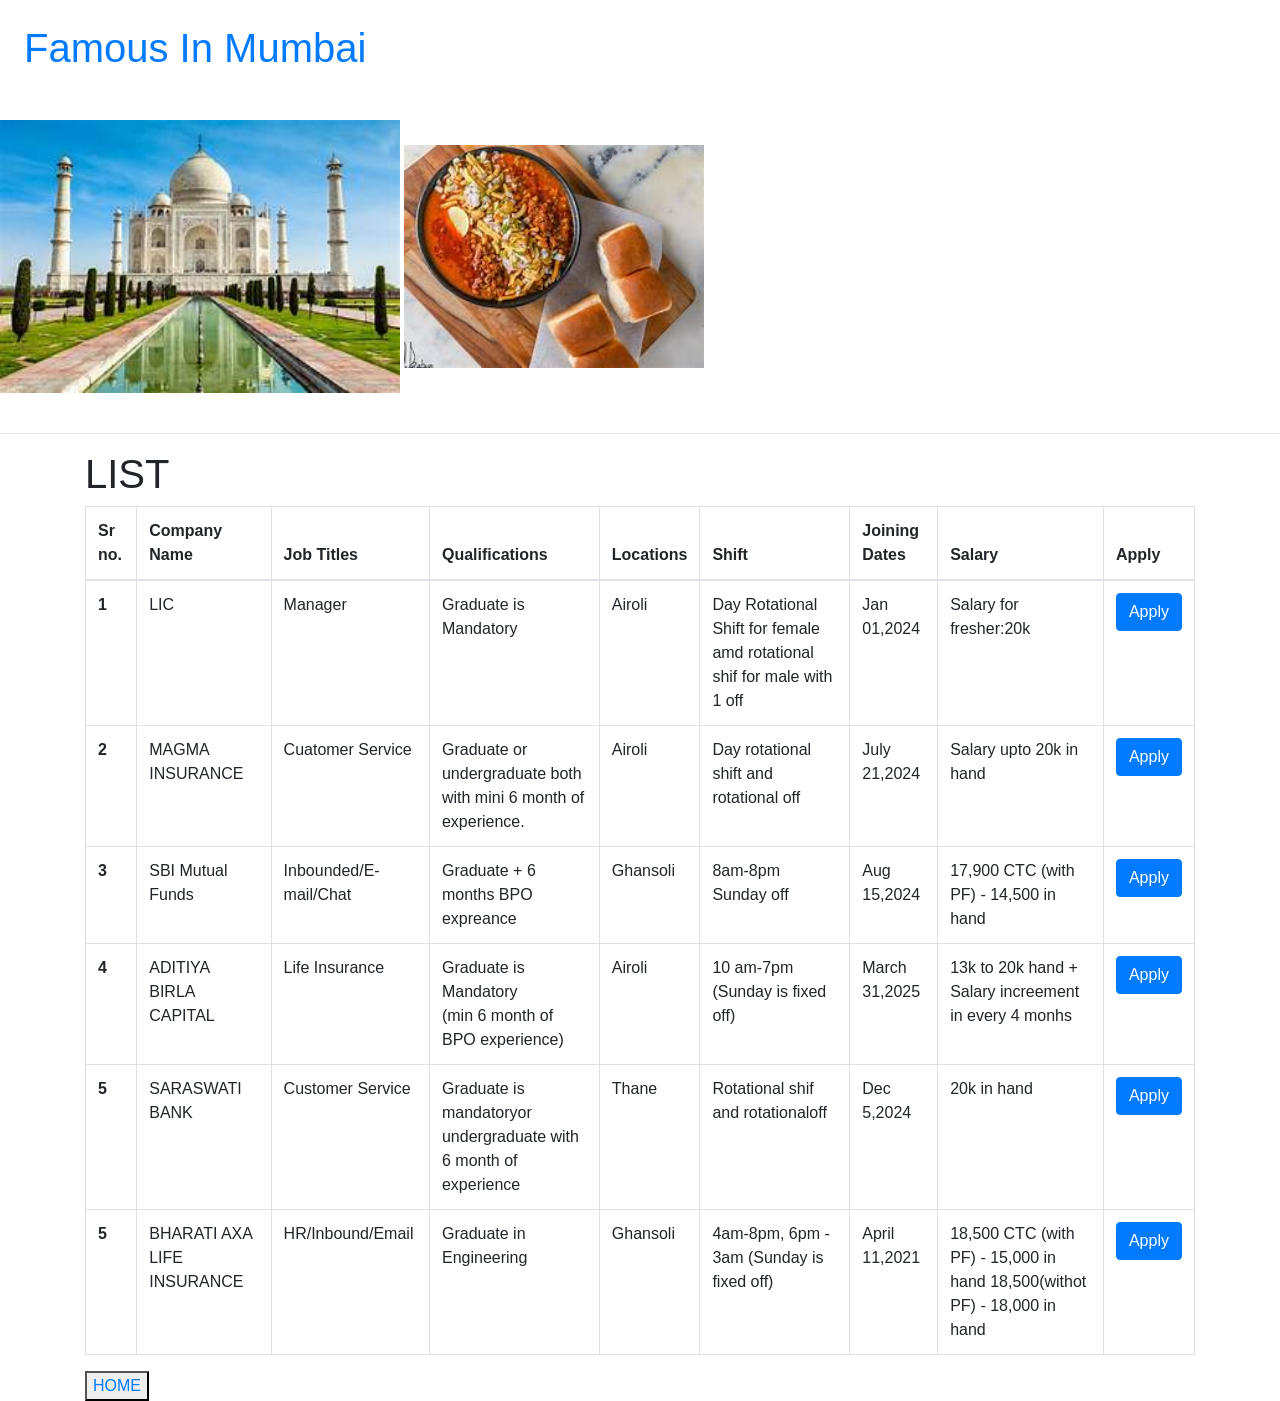
<file: Find Jobs in Delhi.html>
<!doctype html>
  <html lang="en">
    <head>
      <!-- Required meta tags -->
      <meta charset="utf-8">
      <meta name="viewport" content="width=device-width, initial-scale=1, shrink-to-fit=no">
  
      <!-- Bootstrap CSS -->
      <link rel="stylesheet" href="https://cdn.jsdelivr.net/npm/bootstrap@4.4.1/dist/css/bootstrap.min.css" integrity="sha384-Vkoo8x4CGsO3+Hhxv8T/Q5PaXtkKtu6ug5TOeNV6gBiFeWPGFN9MuhOf23Q9Ifjh" crossorigin="anonymous">
  
      <title>Hello, world!</title>
    </head>
    <body>
        <div class="row mb-2">
            <div class="col-md-6">
              <!-- <div class="row no-gutters border rounded overflow-hidden flex-md-row mb-4 shadow-sm h-md-250 position-relative"> -->
                <div class="col p-4 d-flex flex-column position-static">
                  <strong class="d-inline-block mb-2 text-primary"><h1>Famous In Mumbai</h1></strong>
                  <!-- <h3 class="mb-0">Famous In Mumbai</h3> -->
                  </div></div></div>
        <!-- <h1>Famous in Mumbai</h1> -->
    
        <img class="bd-placeholder-img" width="400" height="" src="thum3.jpg" alt="" srcset="">
        <img class="bd-placeholder-img" width="300" height="" src="thum3m.jpg" alt="" srcset="">
        <br>
        <br>
        <hr>
    
      <div class="container">
        <div><table class="table table-bordered">
            <thead>
                  <h1>LIST</h1>
              <tr>
                <th scope="col">Sr no.</th>
                <th scope="col">Company Name</th>
                <th scope="col">Job Titles</th>
                <th scope="col">Qualifications</th>
                <th scope="col">Locations</th>
                <th scope="col">Shift</th>
                <th scope="col">Joining Dates</th>
                <th scope="col">Salary</th>
                <th scope="col">Apply</th>
              </tr>
            </thead>
            <tbody>
              <tr>
                <th scope="row bg-danger">1</th>
                <td>LIC</td>
                <td>Manager</td>
                <td>Graduate is Mandatory</td>
                <td>Airoli</td>
                <td>Day Rotational Shift for female amd rotational shif for male with 1  off</td>
                <td>Jan 01,2024</td>
                <td>Salary for fresher:20k</td>
                <td><button type="button" class="btn btn-primary">Apply</button></td>
            
              </tr>
              <tr>
                <th scope="row">2</th>
                <td>MAGMA INSURANCE</td>
                <td>Cuatomer Service</td>
                <td> Graduate or undergraduate both with mini 6 month of experience.</td>
                <td>Airoli</td>
                <td>  Day rotational shift and rotational off</td>
                <td>July 21,2024</td>
                <td>Salary upto 20k in hand</td>
                <td><button type="button" class="btn btn-primary">Apply</button></td>
              </tr>
              <tr>
                <th scope="row">3</th>
                <td>SBI Mutual Funds</td>
                <td>Inbounded/E-mail/Chat</td>
                <td>Graduate + 6 months BPO expreance</td>
                <td>Ghansoli</td>
                <td> 8am-8pm Sunday off</td>
                <td>Aug 15,2024</td>
                <td>17,900 CTC (with PF) - 14,500 in hand </td>
                <td><button type="button" class="btn btn-primary">Apply</button></td>
              </tr>

              <tr>
                <th scope="row">4</th>
                <td>ADITIYA BIRLA CAPITAL</td>
                <td>Life Insurance</td>
                <td>Graduate is Mandatory <br>(min 6 month of BPO experience)</td>
                <td>Airoli</td>
                <td>10 am-7pm  (Sunday is fixed off)</td>
                <td>March 31,2025</td>
                <td>13k to 20k hand + Salary increement in every 4 monhs</td>
                <td><button type="button" class="btn btn-primary">Apply</button></td>
              </tr>

              <tr>
                <th scope="row">5</th>
                <td>SARASWATI BANK</td>
                <td>Customer Service</td>
                <td>Graduate is mandatoryor undergraduate with 6 month of experience</td>
                <td>Thane</td>
                <td>Rotational shif and rotationaloff</td>
                <td>Dec 5,2024</td>
                <td>20k in hand</td>
                <td><button type="button" class="btn btn-primary">Apply</button></td>
              </tr>

              <tr>
                <th scope="row">5</th>
                <td>BHARATI AXA LIFE INSURANCE</td>
                <td>HR/Inbound/Email</td>
                <td>Graduate in Engineering</td>
                <td>Ghansoli</td>
                <td>4am-8pm, 6pm - 3am (Sunday is fixed off)</td>
                <td>April 11,2021</td>
                <td>18,500 CTC (with PF) - 15,000 in hand 18,500(withot PF) - 18,000 in hand</td>
                <td><button type="button" class="btn btn-primary">Apply</button></td>





              </tr>
            </tbody>
          </table></div>
      </div>
      <div class="container">
        <button><a href="index.html" type="button" class="btn-outline-primary">HOME</a></button></div>
  
      <!-- Optional JavaScript -->
      <!-- jQuery first, then Popper.js, then Bootstrap JS -->
      <script src="https://code.jquery.com/jquery-3.4.1.slim.min.js" integrity="sha384-J6qa4849blE2+poT4WnyKhv5vZF5SrPo0iEjwBvKU7imGFAV0wwj1yYfoRSJoZ+n" crossorigin="anonymous"></script>
      <script src="https://cdn.jsdelivr.net/npm/popper.js@1.16.0/dist/umd/popper.min.js" integrity="sha384-Q6E9RHvbIyZFJoft+2mJbHaEWldlvI9IOYy5n3zV9zzTtmI3UksdQRVvoxMfooAo" crossorigin="anonymous"></script>
      <script src="https://cdn.jsdelivr.net/npm/bootstrap@4.4.1/dist/js/bootstrap.min.js" integrity="sha384-wfSDF2E50Y2D1uUdj0O3uMBJnjuUD4Ih7YwaYd1iqfktj0Uod8GCExl3Og8ifwB6" crossorigin="anonymous"></script>
    </body>
  </html>
</file>
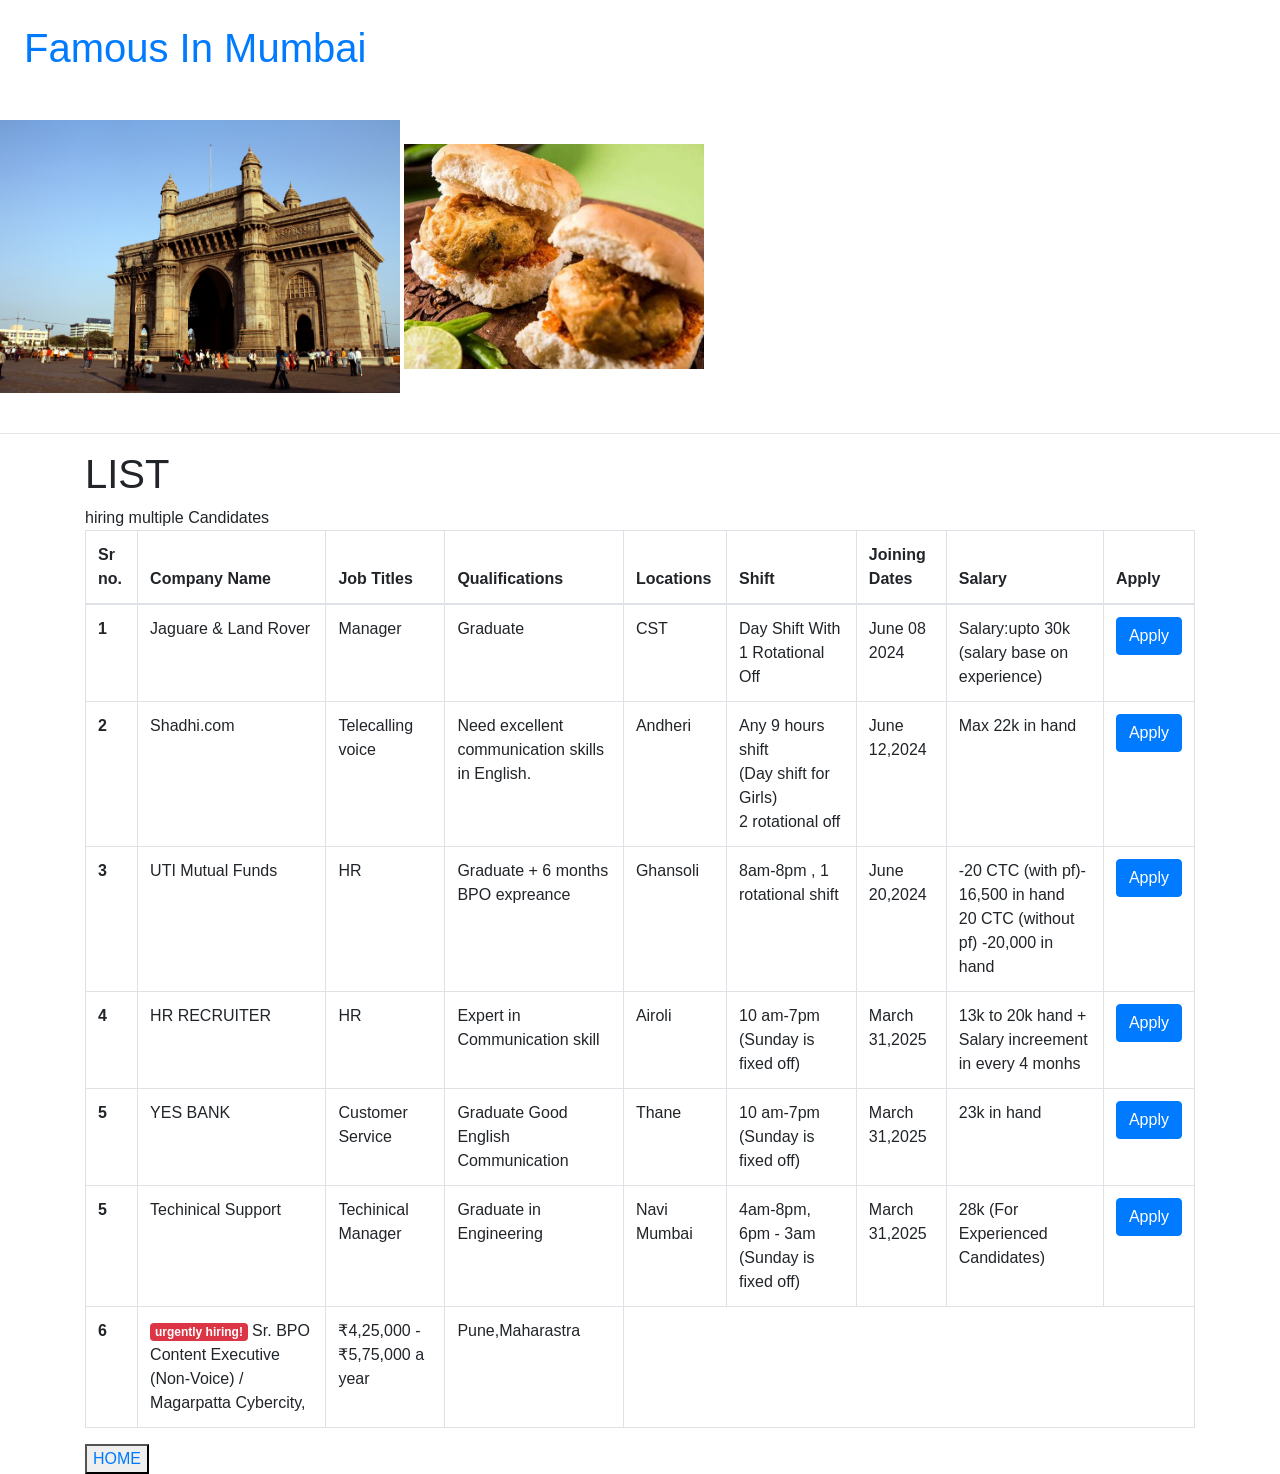
<file: Find Mumbai Jobs.html>
<!doctype html>
  <html lang="en">
    <head>
      <!-- Required meta tags -->
      <meta charset="utf-8">
      <meta name="viewport" content="width=device-width, initial-scale=1, shrink-to-fit=no">
  
      <!-- Bootstrap CSS -->
      <link rel="stylesheet" href="https://cdn.jsdelivr.net/npm/bootstrap@4.4.1/dist/css/bootstrap.min.css" integrity="sha384-Vkoo8x4CGsO3+Hhxv8T/Q5PaXtkKtu6ug5TOeNV6gBiFeWPGFN9MuhOf23Q9Ifjh" crossorigin="anonymous">
  
      <title>Hello, world!</title>
    </head>
    <body>
        <div class="row mb-2">
            <div class="col-md-6">
              <!-- <div class="row no-gutters border rounded overflow-hidden flex-md-row mb-4 shadow-sm h-md-250 position-relative"> -->
                <div class="col p-4 d-flex flex-column position-static">
                  <strong class="d-inline-block mb-2 text-primary"><h1>Famous In Mumbai</h1></strong>
                  <!-- <h3 class="mb-0">Famous In Mumbai</h3> -->
                  </div></div></div>
        <!-- <h1>Famous in Mumbai</h1> -->
    
        <img class="bd-placeholder-img" width="400" height="" src="thum.jpg" alt="" srcset="">
        <img class="bd-placeholder-img" width="300" height="" src="Vada-Pav2.webp" alt="" srcset="">
        <br>
        <br>
        <hr>
    
      <div class="container">
        <div><table class="table table-bordered">
            <thead>
                  <h1>LIST</h1>
              <tr>
                <th scope="col">Sr no.</th>
                <th scope="col">Company Name</th>
                <th scope="col">Job Titles</th>
                <th scope="col">Qualifications</th>
                <th scope="col">Locations</th>
                <th scope="col">Shift</th>
                <th scope="col">Joining Dates</th>
                <th scope="col">Salary</th>
                <th scope="col">Apply</th>
              </tr>
            </thead>
            <tbody>
              <tr>
                <th scope="row bg-danger">1</th>
                <td>Jaguare & Land Rover</td>
                <td>Manager</td>
                <td>Graduate</td>
                <td>CST</td>
                <td>Day Shift With 1 Rotational Off</td>
                <td>June 08 2024</td>
                <td>Salary:upto 30k
                <br>(salary base on experience)</td>
                <td><button type="button" class="btn btn-primary">Apply</button></td>
            
              </tr>
              <tr>
                <th scope="row">2</th>
                
                <td>Shadhi.com</td>
                <td>Telecalling voice</td>
                <td>Need excellent communication skills in English.</td>
                <td>Andheri</td>
                <td>Any 9 hours shift <br>(Day shift for Girls)<br>2 rotational off</td>
                <td>June 12,2024</td>
                <td>Max 22k in hand</td>
                <td><button type="button" class="btn btn-primary">Apply</button></td>
              </tr>
              <tr>
                <th scope="row">3</th>
                <td>UTI Mutual Funds</td>
                <td>HR</td>
                <td>Graduate + 6 months BPO expreance</td>
                <td>Ghansoli</td>
                <td> 8am-8pm , 1 rotational shift</td>
                <td>June 20,2024</td>
                <td>-20 CTC (with pf)- 16,500 in hand <br>20 CTC (without pf) -20,000 in hand</td>
                <td><button type="button" class="btn btn-primary">Apply</button></td>
              </tr>

              <tr>
                <th scope="row">4</th>
                <td>HR RECRUITER</td>
                <td>HR</td>
                <td>Expert in Communication skill</td>
                <td>Airoli</td>
                <td>10 am-7pm  (Sunday is fixed off)</td>
                <td>March 31,2025</td>
                <td>13k to 20k hand + Salary increement in every 4 monhs</td>
                <td><button type="button" class="btn btn-primary">Apply</button></td>
              </tr>

              <tr>
                <th scope="row">5</th>
                <td>YES BANK</td>
                <td>Customer Service</td>
                <td>Graduate Good English Communication</td>
                <td>Thane</td>
                <td>10 am-7pm  (Sunday is fixed off)</td>
                <td>March 31,2025</td>
                <td>23k in hand</td>
                <td><button type="button" class="btn btn-primary">Apply</button></td>
              </tr>

              <tr>
                <th scope="row">5</th>
                <td>Techinical Support</td>
                <td> Techinical Manager</td>
                <td>Graduate in Engineering</td>
                <td>Navi Mumbai</td>
                <td>4am-8pm, 6pm - 3am (Sunday is fixed off)</td>
                <td>March 31,2025</td>
                <td>28k (For Experienced Candidates)</td>
                <td><button type="button" class="btn btn-primary">Apply</button></td>
              </tr>

              <tr>
                <th scope="roow">6</th>
                <td><span class="badge badge-danger">urgently hiring!</span></a>
                  Sr. BPO Content Executive (Non-Voice) / Magarpatta Cybercity,</td>
                <td>₹4,25,000 - ₹5,75,000 a year</td> 
                hiring multiple Candidates
                <td>Pune,Maharastra</td>
              </tr>
            </tbody>
          </table></div>
      </div>
      <div class="container">
        <button><a href="index.html" type="button" class="btn-outline-primary">HOME</a></button></div>
  
      <!-- Optional JavaScript -->
      <!-- jQuery first, then Popper.js, then Bootstrap JS -->
      <script src="https://code.jquery.com/jquery-3.4.1.slim.min.js" integrity="sha384-J6qa4849blE2+poT4WnyKhv5vZF5SrPo0iEjwBvKU7imGFAV0wwj1yYfoRSJoZ+n" crossorigin="anonymous"></script>
      <script src="https://cdn.jsdelivr.net/npm/popper.js@1.16.0/dist/umd/popper.min.js" integrity="sha384-Q6E9RHvbIyZFJoft+2mJbHaEWldlvI9IOYy5n3zV9zzTtmI3UksdQRVvoxMfooAo" crossorigin="anonymous"></script>
      <script src="https://cdn.jsdelivr.net/npm/bootstrap@4.4.1/dist/js/bootstrap.min.js" integrity="sha384-wfSDF2E50Y2D1uUdj0O3uMBJnjuUD4Ih7YwaYd1iqfktj0Uod8GCExl3Og8ifwB6" crossorigin="anonymous"></script>
    </body>
  </html>
</file>
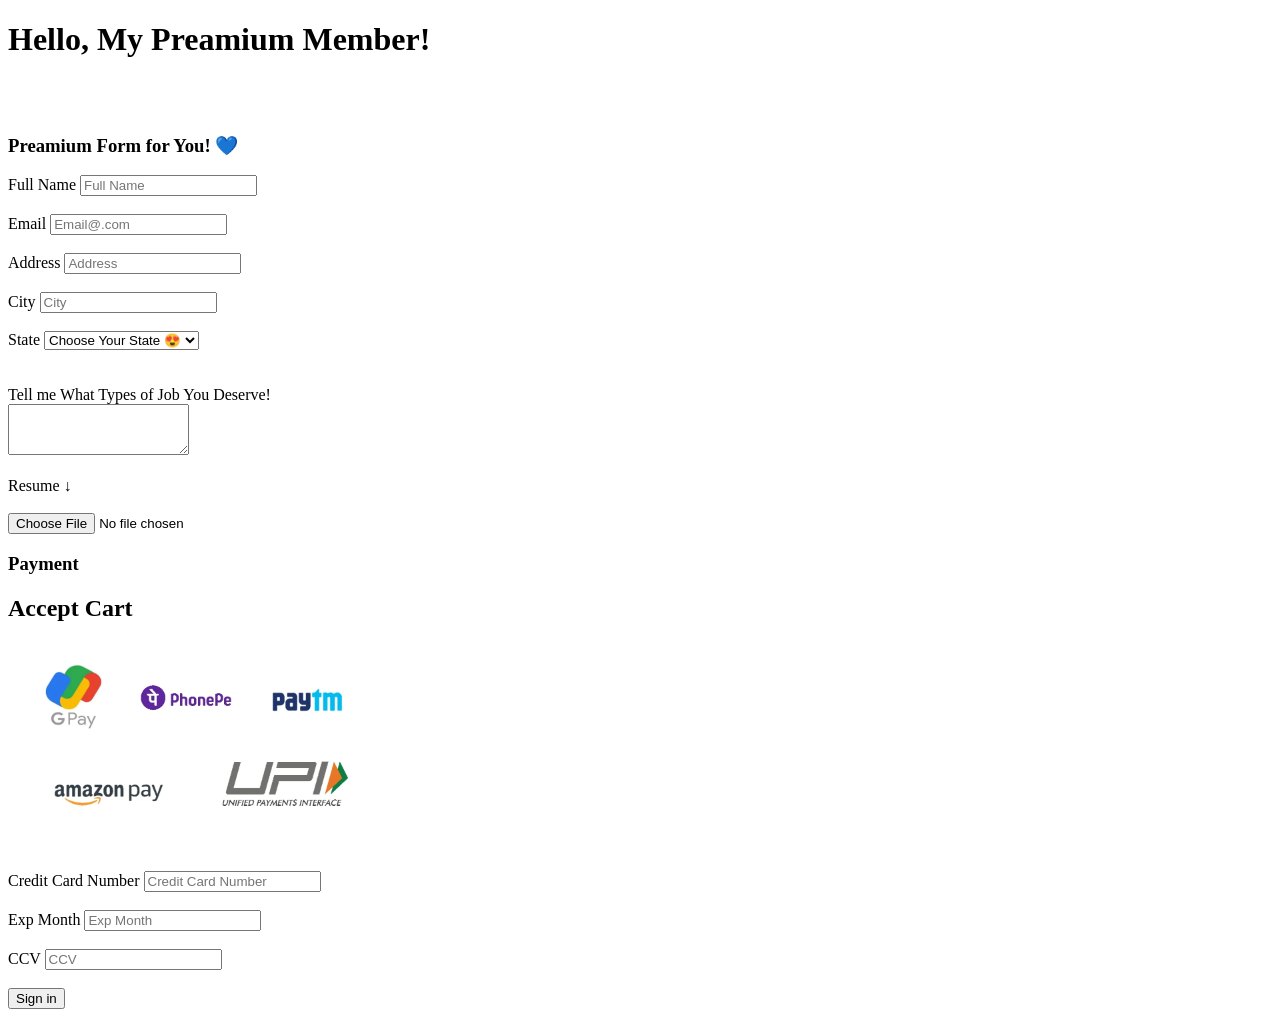
<file: member.html>
<!doctype html>
<html lang="en">
  <head>
    <!-- Required meta tags -->
    <meta charset="utf-8">
    <meta name="viewport" content="width=device-width, initial-scale=1, shrink-to-fit=no">

    <!-- Bootstrap CSS -->
    <!-- <link rel="stylesheet" href="https://cdn.jsdelivr.net/npm/bootstrap@4.4.1/dist/css/bootstrap.min.css" integrity="sha384-Vkoo8x4CGsO3+Hhxv8T/Q5PaXtkKtu6ug5TOeNV6gBiFeWPGFN9MuhOf23Q9Ifjh" crossorigin="anonymous"> -->

    

    <title>Premium Website!</title>
  </head>
  <head>
    <!-- <link rel="stylesheet" href="index.css"> -->
  </head>
  <body>
    <!-- <link rel="stylesheet" href="index.css"> -->

    <h1>Hello, My Preamium Member!</h1>
    <br>
    <br>


    <div class="container">
      <div class="left">
        <h3>Preamium Form for You! &#x1F499;</h3>
        <form action="">
          Full Name
          <input type="text" name="" placeholder="Full Name">
          <br>
          <br>
          Email
          <input type="text" name="" placeholder="Email@.com">
          <br>
          <br>
          Address
          <input type="text" name="" id="" placeholder="Address">
          <br>
          <br>
          City
          <input type="text" name="" placeholder="City">
          <div>
            <label for="">
              <br>
              State
              <select name="" id="">
              <option value="">Choose Your State &#128525;</option>
              <option value="">Mumbai </option>
              <option value="">Delhi</option>
              <option value="">Hydrabad</option>
            </select>
            </label>
            <br><BR></BR>
            <div>
              <div class="form-group">
                <label for="exampleFormControlTextarea1">Tell me What Types of Job You Deserve!</label>
                <br>
                <textarea class="form-control" id="exampleFormControlTextarea1" rows="3"></textarea>
              </div>
              <br>
              <form>
                <div class="form-group">
                  <label for="exampleFormControlFile1">Resume &#8595;</label>
                  <br><br>
                  <input type="file" class="form-control-file" id="exampleFormControlFile1">
                </div>
              </form>
            </div>
          </div>
        </form>

      </div>
    </div>
    <div class="right">
      <h3>Payment</h3>
    </div>
    <div>
      <h2>Accept Cart</h2>
      <img  class="bd-placeholder-img" width="400" height="" src="PAYMENT.webp" alt="" srcset="">
    </div>
    <form action="">
      Credit Card Number
      <input type="text" name="" placeholder="Credit Card Number">
      <br>
      <br>
      Exp Month
      <input type="text" name="" placeholder="Exp Month">
      <br>
      <br>
      
      CCV
      <input type="text" name="" placeholder="CCV">
       <br> <br>
        <button type="submit" class="btn btn-primary">Sign in</button>







        <!-- <div class="col-md-8 order-md-1">
          <h4 class="mb-3">Billing address</h4>
          <form class="needs-validation" novalidate="">
            <div class="row">
              <div class="col-md-6 mb-3">
                <label for="firstName">First name</label>
                <input type="text" class="form-control" id="firstName" placeholder="" value="" required="" fdprocessedid="45w28e">
                <div class="invalid-feedback">
                  Valid first name is required.
                </div>
              </div>
              <div class="col-md-6 mb-3">
                <label for="lastName">Last name</label>
                <input type="text" class="form-control" id="lastName" placeholder="" value="" required="" fdprocessedid="qgbf0f">
                <div class="invalid-feedback">
                  Valid last name is required.
                </div>
              </div>
            </div>
    
            <div class="mb-3">
              <label for="username">Username</label>
              <div class="input-group">
                <div class="input-group-prepend">
                  <span class="input-group-text">@</span>
                </div>
                <input type="text" class="form-control" id="username" placeholder="Username" required="" fdprocessedid="6eq4k">
                <div class="invalid-feedback" style="width: 100%;">
                  Your username is required.
                </div>
              </div>
            </div>
    
            <div class="mb-3">
              <label for="email">Email <span class="text-muted">(Optional)</span></label>
              <input type="email" class="form-control" id="email" placeholder="you@example.com" fdprocessedid="bqfazd">
              <div class="invalid-feedback">
                Please enter a valid email address for shipping updates.
              </div>
            </div>
    
            <div class="mb-3">
              <label for="address">Address</label>
              <input type="text" class="form-control" id="address" placeholder="1234 Main St" required="" fdprocessedid="jbsq5s">
              <div class="invalid-feedback">
                Please enter your shipping address.
              </div>
            </div>
    
            <div class="mb-3">
              <label for="address2">Address 2 <span class="text-muted">(Optional)</span></label>
              <input type="text" class="form-control" id="address2" placeholder="Apartment or suite" fdprocessedid="l8e1fw">
            </div>
    
            <div class="row">
              <div class="col-md-5 mb-3">
                <label for="country">Country</label>
                <select class="custom-select d-block w-100" id="country" required="" fdprocessedid="1t39zm">
                  <option value="">Choose...</option>
                  <option>United States</option>
                </select>
                <div class="invalid-feedback">
                  Please select a valid country.
                </div>
              </div>
              <div class="col-md-4 mb-3">
                <label for="state">State</label>
                <select class="custom-select d-block w-100" id="state" required="" fdprocessedid="dn4fbo">
                  <option value="">Choose...</option>
                  <option>California</option>
                </select>
                <div class="invalid-feedback">
                  Please provide a valid state.
                </div>
              </div>
              <div class="col-md-3 mb-3">
                <label for="zip">Zip</label>
                <input type="text" class="form-control" id="zip" placeholder="" required="" fdprocessedid="q8draw">
                <div class="invalid-feedback">
                  Zip code required.
                </div>
              </div>
            </div>
            <hr class="mb-4">
            <div class="custom-control custom-checkbox">
              <input type="checkbox" class="custom-control-input" id="same-address">
              <label class="custom-control-label" for="same-address">Shipping address is the same as my billing address</label>
            </div>
            <div class="custom-control custom-checkbox">
              <input type="checkbox" class="custom-control-input" id="save-info">
              <label class="custom-control-label" for="save-info">Save this information for next time</label>
            </div>
            <hr class="mb-4">
    
            <h4 class="mb-3">Payment</h4>
    
            <div class="d-block my-3">
              <div class="custom-control custom-radio">
                <input id="credit" name="paymentMethod" type="radio" class="custom-control-input" checked="" required="">
                <label class="custom-control-label" for="credit">Credit card</label>
              </div>
              <div class="custom-control custom-radio">
                <input id="debit" name="paymentMethod" type="radio" class="custom-control-input" required="">
                <label class="custom-control-label" for="debit">Debit card</label>
              </div>
              <div class="custom-control custom-radio">
                <input id="paypal" name="paymentMethod" type="radio" class="custom-control-input" required="">
                <label class="custom-control-label" for="paypal">PayPal</label>
              </div>
            </div>
            <div class="row">
              <div class="col-md-6 mb-3">
                <label for="cc-name">Name on card</label>
                <input type="text" class="form-control" id="cc-name" placeholder="" required="" fdprocessedid="eyyh">
                <small class="text-muted">Full name as displayed on card</small>
                <div class="invalid-feedback">
                  Name on card is required
                </div>
              </div>
              <div class="col-md-6 mb-3">
                <label for="cc-number">Credit card number</label>
                <input type="text" class="form-control" id="cc-number" placeholder="" required="" fdprocessedid="8js60h">
                <div class="invalid-feedback">
                  Credit card number is required
                </div>
              </div>
            </div>
            <div class="row">
              <div class="col-md-3 mb-3">
                <label for="cc-expiration">Expiration</label>
                <input type="text" class="form-control" id="cc-expiration" placeholder="" required="" fdprocessedid="rzxw5b">
                <div class="invalid-feedback">
                  Expiration date required
                </div>
              </div>
              <div class="col-md-3 mb-3">
                <label for="cc-cvv">CVV</label>
                <input type="text" class="form-control" id="cc-cvv" placeholder="" required="" fdprocessedid="cnzn4i">
                <div class="invalid-feedback">
                  Security code required
                </div>
              </div>
            </div>
            <hr class="mb-4">
            <button class="btn btn-primary btn-lg btn-block" type="submit" fdprocessedid="3jndqs">Continue to checkout</button>
          </form>
        </div> -->





        <!-- <div class="col-md-4 order-md-2 mb-4">
          <h4 class="d-flex justify-content-between align-items-center mb-3">
            <span class="text-muted">Your cart</span>
            <span class="badge badge-secondary badge-pill">3</span>
          </h4>
          <ul class="list-group mb-3">
            <li class="list-group-item d-flex justify-content-between lh-condensed">
              <div>
                <h6 class="my-0">Product name</h6>
                <small class="text-muted">Brief description</small>
              </div>
              <span class="text-muted">$12</span>
            </li>
            <li class="list-group-item d-flex justify-content-between lh-condensed">
              <div>
                <h6 class="my-0">Second product</h6>
                <small class="text-muted">Brief description</small>
              </div>
              <span class="text-muted">$8</span>
            </li>
            <li class="list-group-item d-flex justify-content-between lh-condensed">
              <div>
                <h6 class="my-0">Third item</h6>
                <small class="text-muted">Brief description</small>
              </div>
              <span class="text-muted">$5</span>
            </li>
            <li class="list-group-item d-flex justify-content-between bg-light">
              <div class="text-success">
                <h6 class="my-0">Promo code</h6>
                <small>EXAMPLECODE</small>
              </div>
              <span class="text-success">-$5</span>
            </li>
            <li class="list-group-item d-flex justify-content-between">
              <span>Total (USD)</span>
              <strong>$20</strong>
            </li>
          </ul>
    
          <form class="card p-2">
            <div class="input-group">
              <input type="text" class="form-control" placeholder="Promo code" fdprocessedid="25jbdp">
              <div class="input-group-append">
                <button type="submit" class="btn btn-secondary" fdprocessedid="ubwh8d">Redeem</button>
              </div>
            </div>
          </form>
        </div> -->
         
        
    <!-- Optional JavaScript -->
    <!-- jQuery first, then Popper.js, then Bootstrap JS -->
    <script src="https://code.jquery.com/jquery-3.4.1.slim.min.js" integrity="sha384-J6qa4849blE2+poT4WnyKhv5vZF5SrPo0iEjwBvKU7imGFAV0wwj1yYfoRSJoZ+n" crossorigin="anonymous"></script>
    <script src="https://cdn.jsdelivr.net/npm/popper.js@1.16.0/dist/umd/popper.min.js" integrity="sha384-Q6E9RHvbIyZFJoft+2mJbHaEWldlvI9IOYy5n3zV9zzTtmI3UksdQRVvoxMfooAo" crossorigin="anonymous"></script>
    <script src="https://cdn.jsdelivr.net/npm/bootstrap@4.4.1/dist/js/bootstrap.min.js" integrity="sha384-wfSDF2E50Y2D1uUdj0O3uMBJnjuUD4Ih7YwaYd1iqfktj0Uod8GCExl3Og8ifwB6" crossorigin="anonymous"></script>
  </body>
</html>
</file>
<file: index.css>
header{
    width: 100;
    min-height: 100vh;
    background-color: goldenrod;
    font-size: 1.2rem;
    display: flex;
    justify-content: center;
    align-items: center;

}
.left{
    flex: 50;

}
.right{
    flex-basis: 50;
}
</file>
